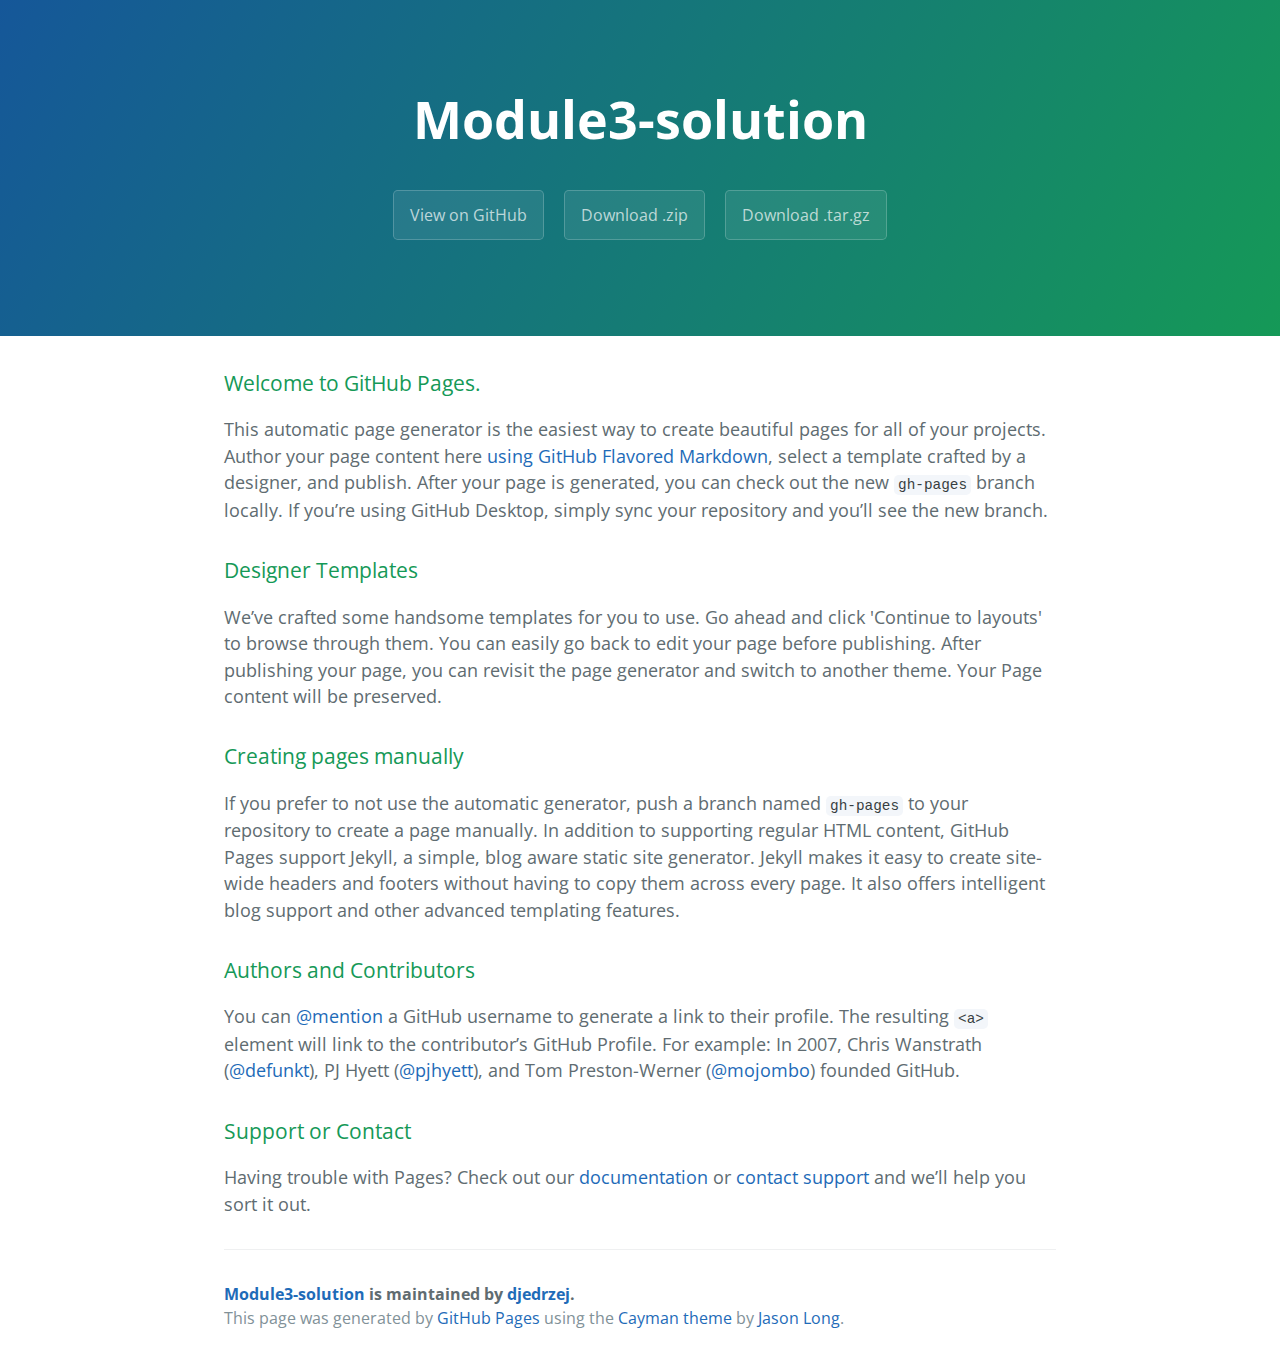
<file: index.html>
<!DOCTYPE html>
<html lang="en-us">
  <head>
    <meta charset="UTF-8">
    <title>Module3-solution by djedrzej</title>
    <meta name="viewport" content="width=device-width, initial-scale=1">
    <link rel="stylesheet" type="text/css" href="stylesheets/normalize.css" media="screen">
    <link href='https://fonts.googleapis.com/css?family=Open+Sans:400,700' rel='stylesheet' type='text/css'>
    <link rel="stylesheet" type="text/css" href="stylesheets/stylesheet.css" media="screen">
    <link rel="stylesheet" type="text/css" href="stylesheets/github-light.css" media="screen">
  </head>
  <body>
    <section class="page-header">
      <h1 class="project-name">Module3-solution</h1>
      <h2 class="project-tagline"></h2>
      <a href="https://github.com/djedrzej/module3-solution" class="btn">View on GitHub</a>
      <a href="https://github.com/djedrzej/module3-solution/zipball/master" class="btn">Download .zip</a>
      <a href="https://github.com/djedrzej/module3-solution/tarball/master" class="btn">Download .tar.gz</a>
    </section>

    <section class="main-content">
      <h3>
<a id="welcome-to-github-pages" class="anchor" href="#welcome-to-github-pages" aria-hidden="true"><span aria-hidden="true" class="octicon octicon-link"></span></a>Welcome to GitHub Pages.</h3>

<p>This automatic page generator is the easiest way to create beautiful pages for all of your projects. Author your page content here <a href="https://guides.github.com/features/mastering-markdown/">using GitHub Flavored Markdown</a>, select a template crafted by a designer, and publish. After your page is generated, you can check out the new <code>gh-pages</code> branch locally. If you’re using GitHub Desktop, simply sync your repository and you’ll see the new branch.</p>

<h3>
<a id="designer-templates" class="anchor" href="#designer-templates" aria-hidden="true"><span aria-hidden="true" class="octicon octicon-link"></span></a>Designer Templates</h3>

<p>We’ve crafted some handsome templates for you to use. Go ahead and click 'Continue to layouts' to browse through them. You can easily go back to edit your page before publishing. After publishing your page, you can revisit the page generator and switch to another theme. Your Page content will be preserved.</p>

<h3>
<a id="creating-pages-manually" class="anchor" href="#creating-pages-manually" aria-hidden="true"><span aria-hidden="true" class="octicon octicon-link"></span></a>Creating pages manually</h3>

<p>If you prefer to not use the automatic generator, push a branch named <code>gh-pages</code> to your repository to create a page manually. In addition to supporting regular HTML content, GitHub Pages support Jekyll, a simple, blog aware static site generator. Jekyll makes it easy to create site-wide headers and footers without having to copy them across every page. It also offers intelligent blog support and other advanced templating features.</p>

<h3>
<a id="authors-and-contributors" class="anchor" href="#authors-and-contributors" aria-hidden="true"><span aria-hidden="true" class="octicon octicon-link"></span></a>Authors and Contributors</h3>

<p>You can <a href="https://help.github.com/articles/basic-writing-and-formatting-syntax/#mentioning-users-and-teams" class="user-mention">@mention</a> a GitHub username to generate a link to their profile. The resulting <code>&lt;a&gt;</code> element will link to the contributor’s GitHub Profile. For example: In 2007, Chris Wanstrath (<a href="https://github.com/defunkt" class="user-mention">@defunkt</a>), PJ Hyett (<a href="https://github.com/pjhyett" class="user-mention">@pjhyett</a>), and Tom Preston-Werner (<a href="https://github.com/mojombo" class="user-mention">@mojombo</a>) founded GitHub.</p>

<h3>
<a id="support-or-contact" class="anchor" href="#support-or-contact" aria-hidden="true"><span aria-hidden="true" class="octicon octicon-link"></span></a>Support or Contact</h3>

<p>Having trouble with Pages? Check out our <a href="https://help.github.com/pages">documentation</a> or <a href="https://github.com/contact">contact support</a> and we’ll help you sort it out.</p>

      <footer class="site-footer">
        <span class="site-footer-owner"><a href="https://github.com/djedrzej/module3-solution">Module3-solution</a> is maintained by <a href="https://github.com/djedrzej">djedrzej</a>.</span>

        <span class="site-footer-credits">This page was generated by <a href="https://pages.github.com">GitHub Pages</a> using the <a href="https://github.com/jasonlong/cayman-theme">Cayman theme</a> by <a href="https://twitter.com/jasonlong">Jason Long</a>.</span>
      </footer>

    </section>

  
  </body>
</html>
</file>
<file: stylesheets/stylesheet.css>
* {
  box-sizing: border-box; }

body {
  padding: 0;
  margin: 0;
  font-family: "Open Sans", "Helvetica Neue", Helvetica, Arial, sans-serif;
  font-size: 16px;
  line-height: 1.5;
  color: #606c71; }

a {
  color: #1e6bb8;
  text-decoration: none; }
  a:hover {
    text-decoration: underline; }

.btn {
  display: inline-block;
  margin-bottom: 1rem;
  color: rgba(255, 255, 255, 0.7);
  background-color: rgba(255, 255, 255, 0.08);
  border-color: rgba(255, 255, 255, 0.2);
  border-style: solid;
  border-width: 1px;
  border-radius: 0.3rem;
  transition: color 0.2s, background-color 0.2s, border-color 0.2s; }
  .btn + .btn {
    margin-left: 1rem; }

.btn:hover {
  color: rgba(255, 255, 255, 0.8);
  text-decoration: none;
  background-color: rgba(255, 255, 255, 0.2);
  border-color: rgba(255, 255, 255, 0.3); }

@media screen and (min-width: 64em) {
  .btn {
    padding: 0.75rem 1rem; } }

@media screen and (min-width: 42em) and (max-width: 64em) {
  .btn {
    padding: 0.6rem 0.9rem;
    font-size: 0.9rem; } }

@media screen and (max-width: 42em) {
  .btn {
    display: block;
    width: 100%;
    padding: 0.75rem;
    font-size: 0.9rem; }
    .btn + .btn {
      margin-top: 1rem;
      margin-left: 0; } }

.page-header {
  color: #fff;
  text-align: center;
  background-color: #159957;
  background-image: linear-gradient(120deg, #155799, #159957); }

@media screen and (min-width: 64em) {
  .page-header {
    padding: 5rem 6rem; } }

@media screen and (min-width: 42em) and (max-width: 64em) {
  .page-header {
    padding: 3rem 4rem; } }

@media screen and (max-width: 42em) {
  .page-header {
    padding: 2rem 1rem; } }

.project-name {
  margin-top: 0;
  margin-bottom: 0.1rem; }

@media screen and (min-width: 64em) {
  .project-name {
    font-size: 3.25rem; } }

@media screen and (min-width: 42em) and (max-width: 64em) {
  .project-name {
    font-size: 2.25rem; } }

@media screen and (max-width: 42em) {
  .project-name {
    font-size: 1.75rem; } }

.project-tagline {
  margin-bottom: 2rem;
  font-weight: normal;
  opacity: 0.7; }

@media screen and (min-width: 64em) {
  .project-tagline {
    font-size: 1.25rem; } }

@media screen and (min-width: 42em) and (max-width: 64em) {
  .project-tagline {
    font-size: 1.15rem; } }

@media screen and (max-width: 42em) {
  .project-tagline {
    font-size: 1rem; } }

.main-content :first-child {
  margin-top: 0; }
.main-content img {
  max-width: 100%; }
.main-content h1, .main-content h2, .main-content h3, .main-content h4, .main-content h5, .main-content h6 {
  margin-top: 2rem;
  margin-bottom: 1rem;
  font-weight: normal;
  color: #159957; }
.main-content p {
  margin-bottom: 1em; }
.main-content code {
  padding: 2px 4px;
  font-family: Consolas, "Liberation Mono", Menlo, Courier, monospace;
  font-size: 0.9rem;
  color: #383e41;
  background-color: #f3f6fa;
  border-radius: 0.3rem; }
.main-content pre {
  padding: 0.8rem;
  margin-top: 0;
  margin-bottom: 1rem;
  font: 1rem Consolas, "Liberation Mono", Menlo, Courier, monospace;
  color: #567482;
  word-wrap: normal;
  background-color: #f3f6fa;
  border: solid 1px #dce6f0;
  border-radius: 0.3rem; }
  .main-content pre > code {
    padding: 0;
    margin: 0;
    font-size: 0.9rem;
    color: #567482;
    word-break: normal;
    white-space: pre;
    background: transparent;
    border: 0; }
.main-content .highlight {
  margin-bottom: 1rem; }
  .main-content .highlight pre {
    margin-bottom: 0;
    word-break: normal; }
.main-content .highlight pre, .main-content pre {
  padding: 0.8rem;
  overflow: auto;
  font-size: 0.9rem;
  line-height: 1.45;
  border-radius: 0.3rem; }
.main-content pre code, .main-content pre tt {
  display: inline;
  max-width: initial;
  padding: 0;
  margin: 0;
  overflow: initial;
  line-height: inherit;
  word-wrap: normal;
  background-color: transparent;
  border: 0; }
  .main-content pre code:before, .main-content pre code:after, .main-content pre tt:before, .main-content pre tt:after {
    content: normal; }
.main-content ul, .main-content ol {
  margin-top: 0; }
.main-content blockquote {
  padding: 0 1rem;
  margin-left: 0;
  color: #819198;
  border-left: 0.3rem solid #dce6f0; }
  .main-content blockquote > :first-child {
    margin-top: 0; }
  .main-content blockquote > :last-child {
    margin-bottom: 0; }
.main-content table {
  display: block;
  width: 100%;
  overflow: auto;
  word-break: normal;
  word-break: keep-all; }
  .main-content table th {
    font-weight: bold; }
  .main-content table th, .main-content table td {
    padding: 0.5rem 1rem;
    border: 1px solid #e9ebec; }
.main-content dl {
  padding: 0; }
  .main-content dl dt {
    padding: 0;
    margin-top: 1rem;
    font-size: 1rem;
    font-weight: bold; }
  .main-content dl dd {
    padding: 0;
    margin-bottom: 1rem; }
.main-content hr {
  height: 2px;
  padding: 0;
  margin: 1rem 0;
  background-color: #eff0f1;
  border: 0; }

@media screen and (min-width: 64em) {
  .main-content {
    max-width: 64rem;
    padding: 2rem 6rem;
    margin: 0 auto;
    font-size: 1.1rem; } }

@media screen and (min-width: 42em) and (max-width: 64em) {
  .main-content {
    padding: 2rem 4rem;
    font-size: 1.1rem; } }

@media screen and (max-width: 42em) {
  .main-content {
    padding: 2rem 1rem;
    font-size: 1rem; } }

.site-footer {
  padding-top: 2rem;
  margin-top: 2rem;
  border-top: solid 1px #eff0f1; }

.site-footer-owner {
  display: block;
  font-weight: bold; }

.site-footer-credits {
  color: #819198; }

@media screen and (min-width: 64em) {
  .site-footer {
    font-size: 1rem; } }

@media screen and (min-width: 42em) and (max-width: 64em) {
  .site-footer {
    font-size: 1rem; } }

@media screen and (max-width: 42em) {
  .site-footer {
    font-size: 0.9rem; } }
</file>
<file: stylesheets/github-light.css>
/*
The MIT License (MIT)

Copyright (c) 2016 GitHub, Inc.

Permission is hereby granted, free of charge, to any person obtaining a copy
of this software and associated documentation files (the "Software"), to deal
in the Software without restriction, including without limitation the rights
to use, copy, modify, merge, publish, distribute, sublicense, and/or sell
copies of the Software, and to permit persons to whom the Software is
furnished to do so, subject to the following conditions:

The above copyright notice and this permission notice shall be included in all
copies or substantial portions of the Software.

THE SOFTWARE IS PROVIDED "AS IS", WITHOUT WARRANTY OF ANY KIND, EXPRESS OR
IMPLIED, INCLUDING BUT NOT LIMITED TO THE WARRANTIES OF MERCHANTABILITY,
FITNESS FOR A PARTICULAR PURPOSE AND NONINFRINGEMENT. IN NO EVENT SHALL THE
AUTHORS OR COPYRIGHT HOLDERS BE LIABLE FOR ANY CLAIM, DAMAGES OR OTHER
LIABILITY, WHETHER IN AN ACTION OF CONTRACT, TORT OR OTHERWISE, ARISING FROM,
OUT OF OR IN CONNECTION WITH THE SOFTWARE OR THE USE OR OTHER DEALINGS IN THE
SOFTWARE.

*/

.pl-c /* comment */ {
  color: #969896;
}

.pl-c1 /* constant, variable.other.constant, support, meta.property-name, support.constant, support.variable, meta.module-reference, markup.raw, meta.diff.header */,
.pl-s .pl-v /* string variable */ {
  color: #0086b3;
}

.pl-e /* entity */,
.pl-en /* entity.name */ {
  color: #795da3;
}

.pl-smi /* variable.parameter.function, storage.modifier.package, storage.modifier.import, storage.type.java, variable.other */,
.pl-s .pl-s1 /* string source */ {
  color: #333;
}

.pl-ent /* entity.name.tag */ {
  color: #63a35c;
}

.pl-k /* keyword, storage, storage.type */ {
  color: #a71d5d;
}

.pl-s /* string */,
.pl-pds /* punctuation.definition.string, string.regexp.character-class */,
.pl-s .pl-pse .pl-s1 /* string punctuation.section.embedded source */,
.pl-sr /* string.regexp */,
.pl-sr .pl-cce /* string.regexp constant.character.escape */,
.pl-sr .pl-sre /* string.regexp source.ruby.embedded */,
.pl-sr .pl-sra /* string.regexp string.regexp.arbitrary-repitition */ {
  color: #183691;
}

.pl-v /* variable */ {
  color: #ed6a43;
}

.pl-id /* invalid.deprecated */ {
  color: #b52a1d;
}

.pl-ii /* invalid.illegal */ {
  color: #f8f8f8;
  background-color: #b52a1d;
}

.pl-sr .pl-cce /* string.regexp constant.character.escape */ {
  font-weight: bold;
  color: #63a35c;
}

.pl-ml /* markup.list */ {
  color: #693a17;
}

.pl-mh /* markup.heading */,
.pl-mh .pl-en /* markup.heading entity.name */,
.pl-ms /* meta.separator */ {
  font-weight: bold;
  color: #1d3e81;
}

.pl-mq /* markup.quote */ {
  color: #008080;
}

.pl-mi /* markup.italic */ {
  font-style: italic;
  color: #333;
}

.pl-mb /* markup.bold */ {
  font-weight: bold;
  color: #333;
}

.pl-md /* markup.deleted, meta.diff.header.from-file */ {
  color: #bd2c00;
  background-color: #ffecec;
}

.pl-mi1 /* markup.inserted, meta.diff.header.to-file */ {
  color: #55a532;
  background-color: #eaffea;
}

.pl-mdr /* meta.diff.range */ {
  font-weight: bold;
  color: #795da3;
}

.pl-mo /* meta.output */ {
  color: #1d3e81;
}
</file>
